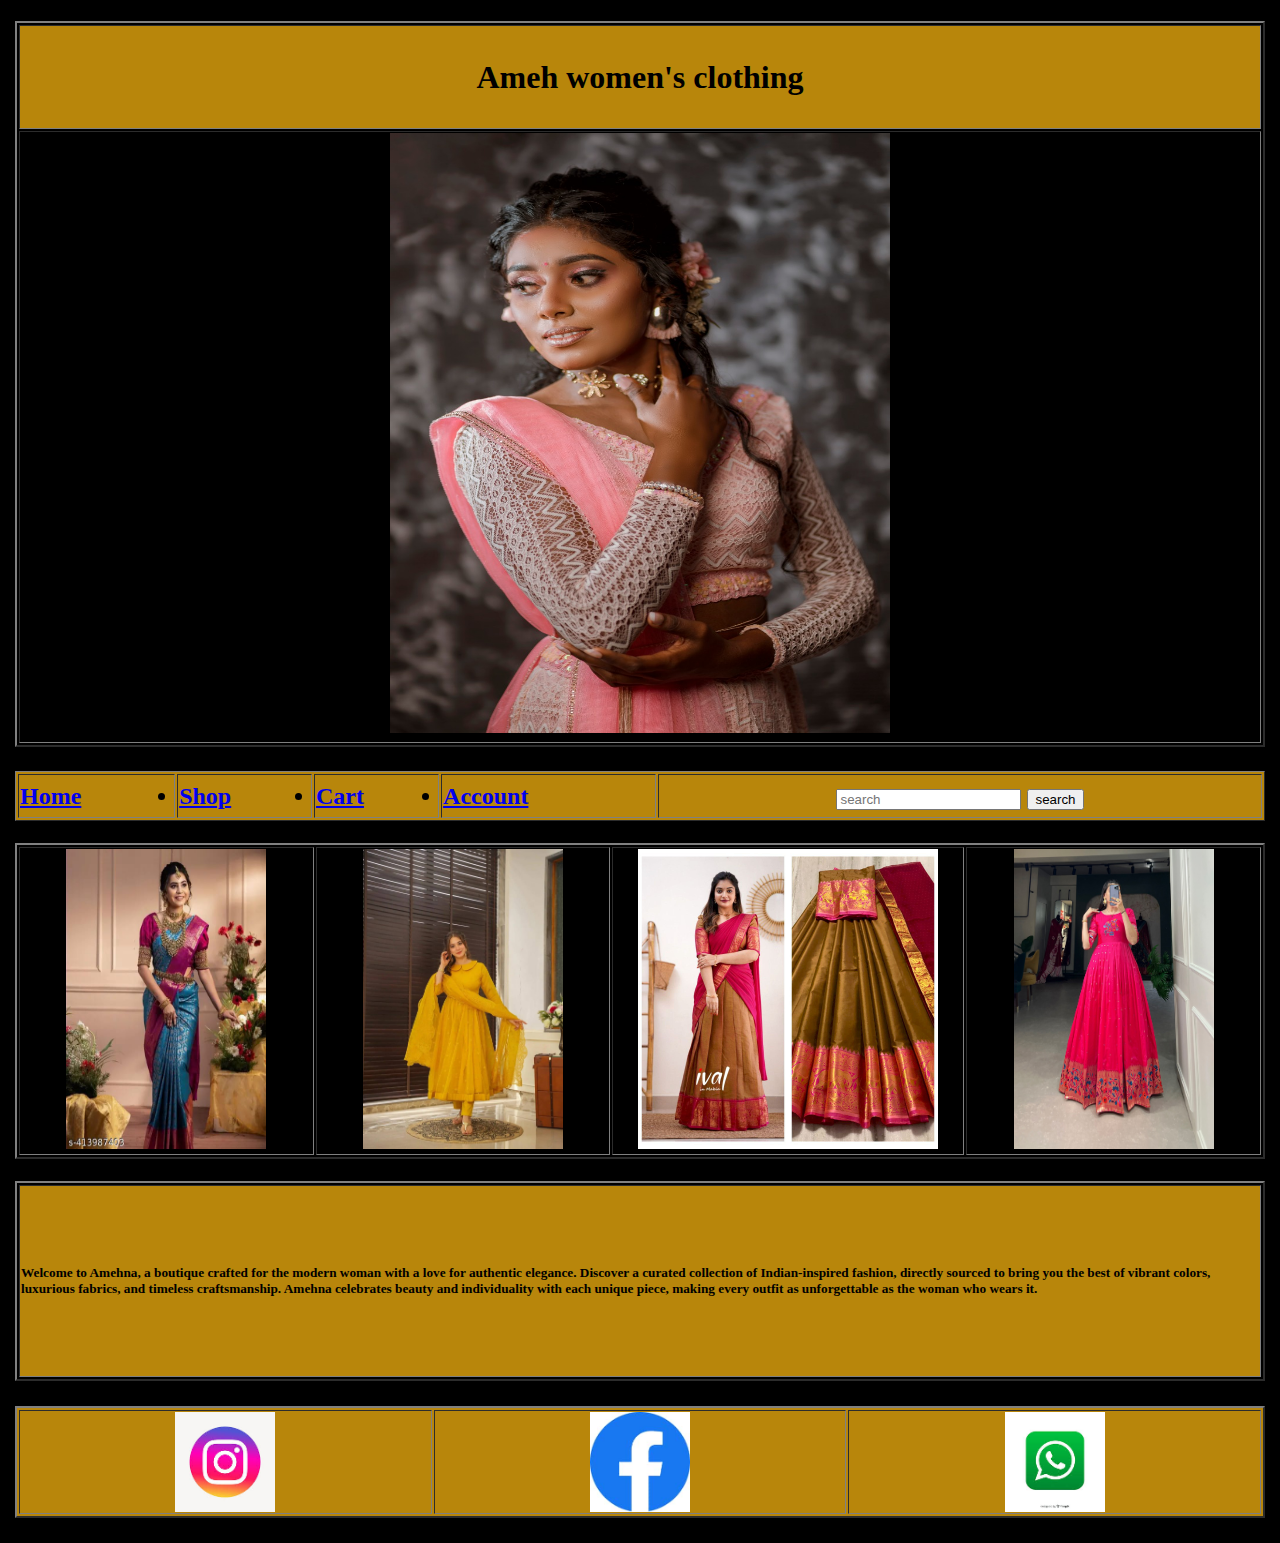
<file: index.html>
<!Doctype html>
<html>
<head>
<link rel="stylesheet"type="text/css" href="style.css">
<style>

</style>
   <title>home</title>
   
</head>

      <body bgcolor="black">
<h1>
    <table align="center" width="1250"height="300"border="2">
<tr>

		  <td align="center" bgcolor="darkgoldenrod" height="100">Ameh women's clothing</td>
	 
</tr>
<tr>
	      <td align="center" width="300"> <img src ="IMG-20220401-WA0043.jpg"height="600" width="500"> </td>

</tr>
	
</h1>
</table>

  
  
  <h2>
  
  <table align="center"  width="1250" height="50"border="1" bgcolor="darkgoldenrod">
  
  <nav class ="menu">
  
  <ul>
  <td> <li><a href="home.html"> Home</a></li></td>
  <td><li><a href="shop.html"> Shop</a></li></td>
  <td><li><a href="cart.html"> Cart</a></li></td>
  <td><li><a href="account.html"> Account</a></li></td>
  </ul>
  
  <td align="center" ><form class ="search-form">
  <input type="text"placeholder="search">
  <button>search</button>
  </form></td>
  
  </table>
  
  </nav>
  
  
  </h2>
  
  
 <h4>
  <table align="center" width="1250"height="300"border="2">
 <tr>
  <td align="center"width="250"><img src="IMG-20241113-WA0047.jpg"height="300" width="200"></td>
  <td align="center"width="250"><img src="IMG-20241113-WA0008.jpg"height="300" width="200"></td>
  <td align="center"width="250"><img src="IMG-20241113-WA0024.jpg"height="300" width="300"></td>
  <td align="center"width="250"><img src="IMG-20241113-WA0013.jpg"height="300" width="200"></td>
  

 </tr>

 </table>

 </h4>
 
 <h5>
  <table align="center" width="1250"height="200"border="2">
 <tr>
    <td align="letter-spacing" bgcolor="darkgoldenrod">Welcome to Amehna, a boutique crafted for the modern woman with a love for authentic elegance. 
      Discover a curated collection of Indian-inspired fashion, directly sourced to bring you the best of vibrant colors, luxurious fabrics, and timeless craftsmanship. 
      Amehna celebrates beauty and individuality with each unique piece, making every outfit as unforgettable as the woman who wears it.</td>
 </tr>
 </table>
 </h5>
 <h6>
  <table align="center" width="1250"height="100"border="2"bgcolor="darkgoldenrod">
  
 <tr>
  <td align="center"><a href="https://www.instagram.com/hemasalamon?igsh=zm1axfmdwfidnm1"><img src="IMG-20241114-WA0001.jpg"height="100" width="100" align="center" ></a></td>
  <td align="center"><a href="https://www.facebook.com/profile.php?id=100089652529800"><img src="IMG-20241114-WA0002.jpg"height="100" width="100" align="center"></a></td>
  <td align="center" ><a href="https://wa.me/0768426128"> <img src="IMG-20241114-WA0003.jpg"height="100" width="100"align="center"></a></td>
 </tr>
 </table>
 </h6>

</body>

</html>
</file>
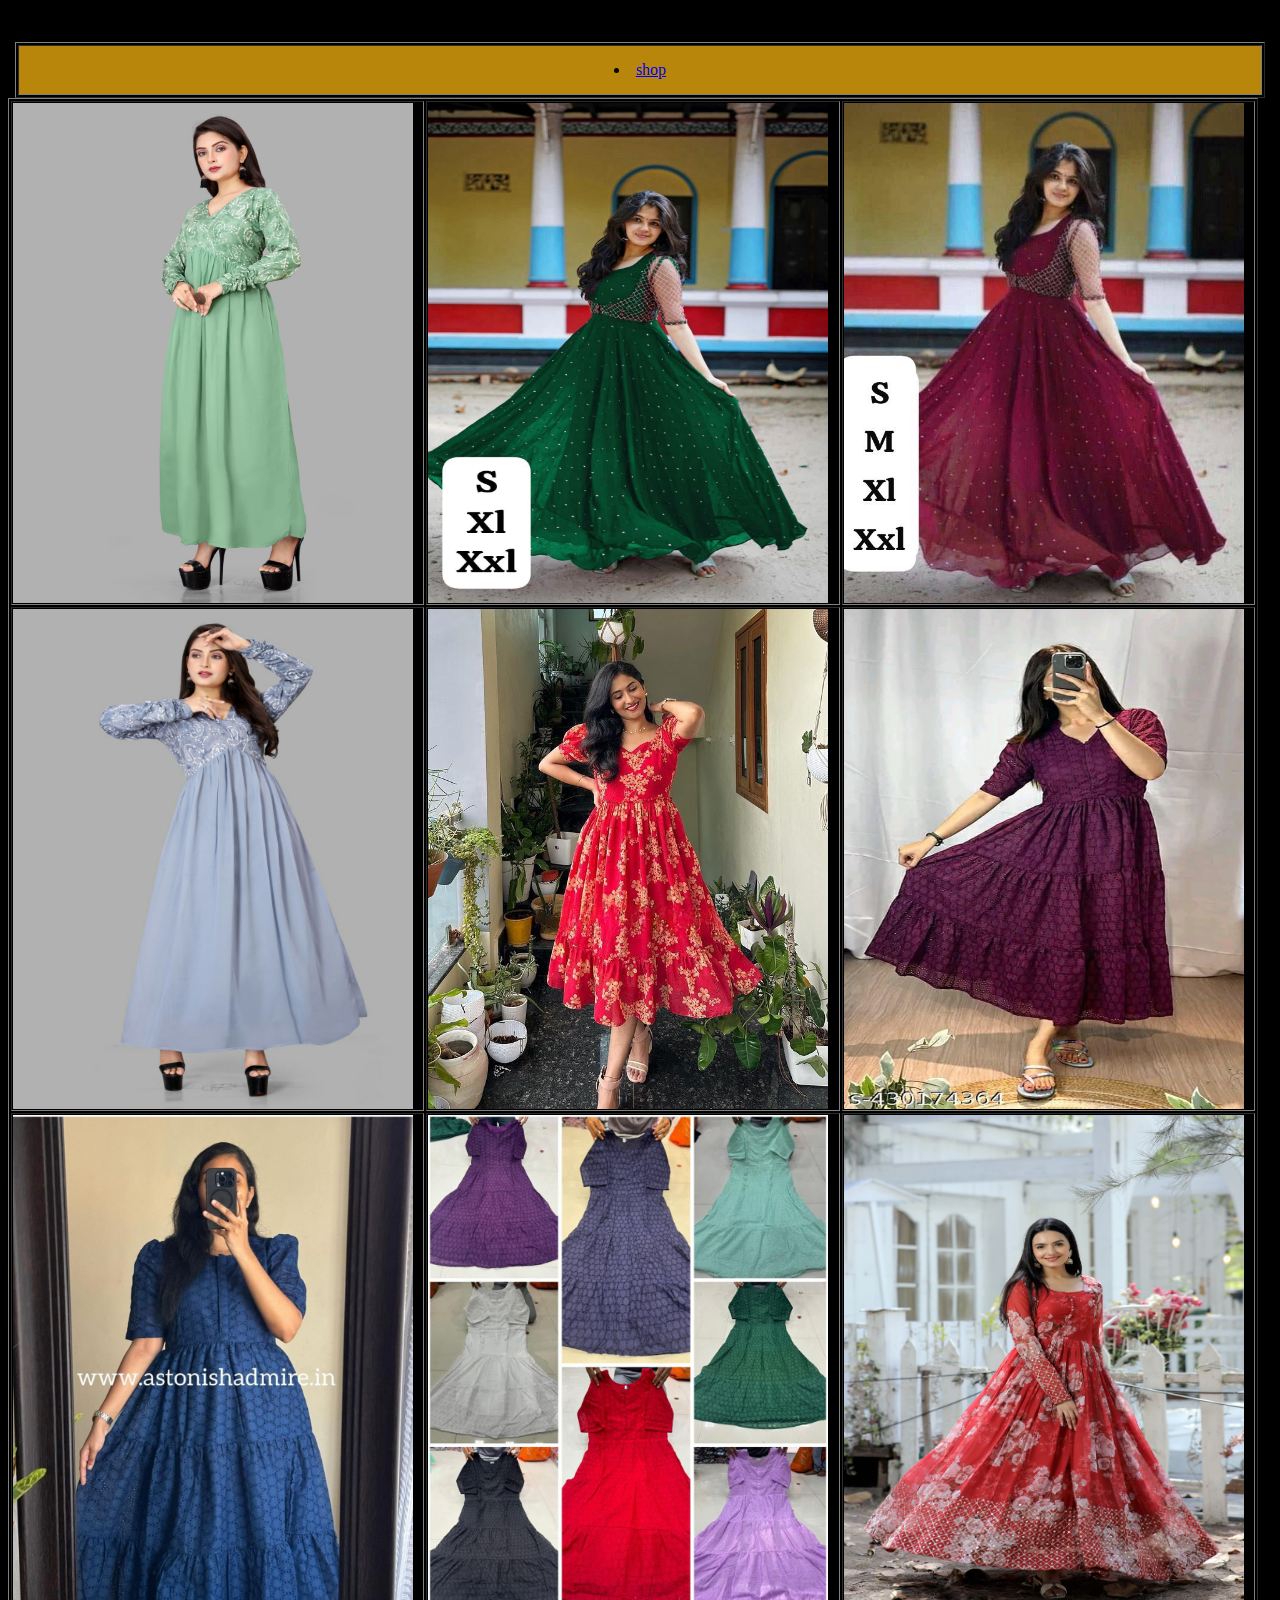
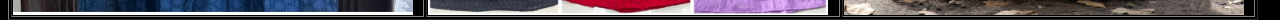
<file: frock.html>
<<!Doctype html>
<html>

      <body bgcolor="black">

<table align="center"width="1250" border="1" bgcolor="black">
  <nav class ="menu">
<ul>
<tr> 

<td align="center"width="100" height="50" bgcolor="darkgoldenrod"><li><a href="shop.html">shop</td>

</tr></ul>
</table>


  <table align="left"  width="1250" height="650"border="1">
<tr>
<td><img src="IMG-20241113-WA0064.jpg" height="500" width="400"></td>
<td><img src="IMG-20241113-WA0065.jpg" height="500" width="400"></td>
<td><img src="IMG-20241113-WA0066.jpg" height="500" width="400"></td>


</tr>
<tr>
<td><img src="IMG-20241113-WA0067.jpg" height="500" width="400"></td>
<td><img src="IMG-20241113-WA0068.jpg" height="500" width="400"></td>
<td><img src="IMG-20241113-WA0069.jpg" height="500" width="400"></td>

</tr>
<tr>
<td><img src="IMG-20241113-WA0070.jpg" height="500" width="400"></td>
<td><img src="IMG-20241113-WA0071.jpg" height="500" width="400"></td>
<td><img src="IMG-20241113-WA0072.jpg" height="500" width="400"></td>

</tr>






</table>












</body>








</html>
</file>
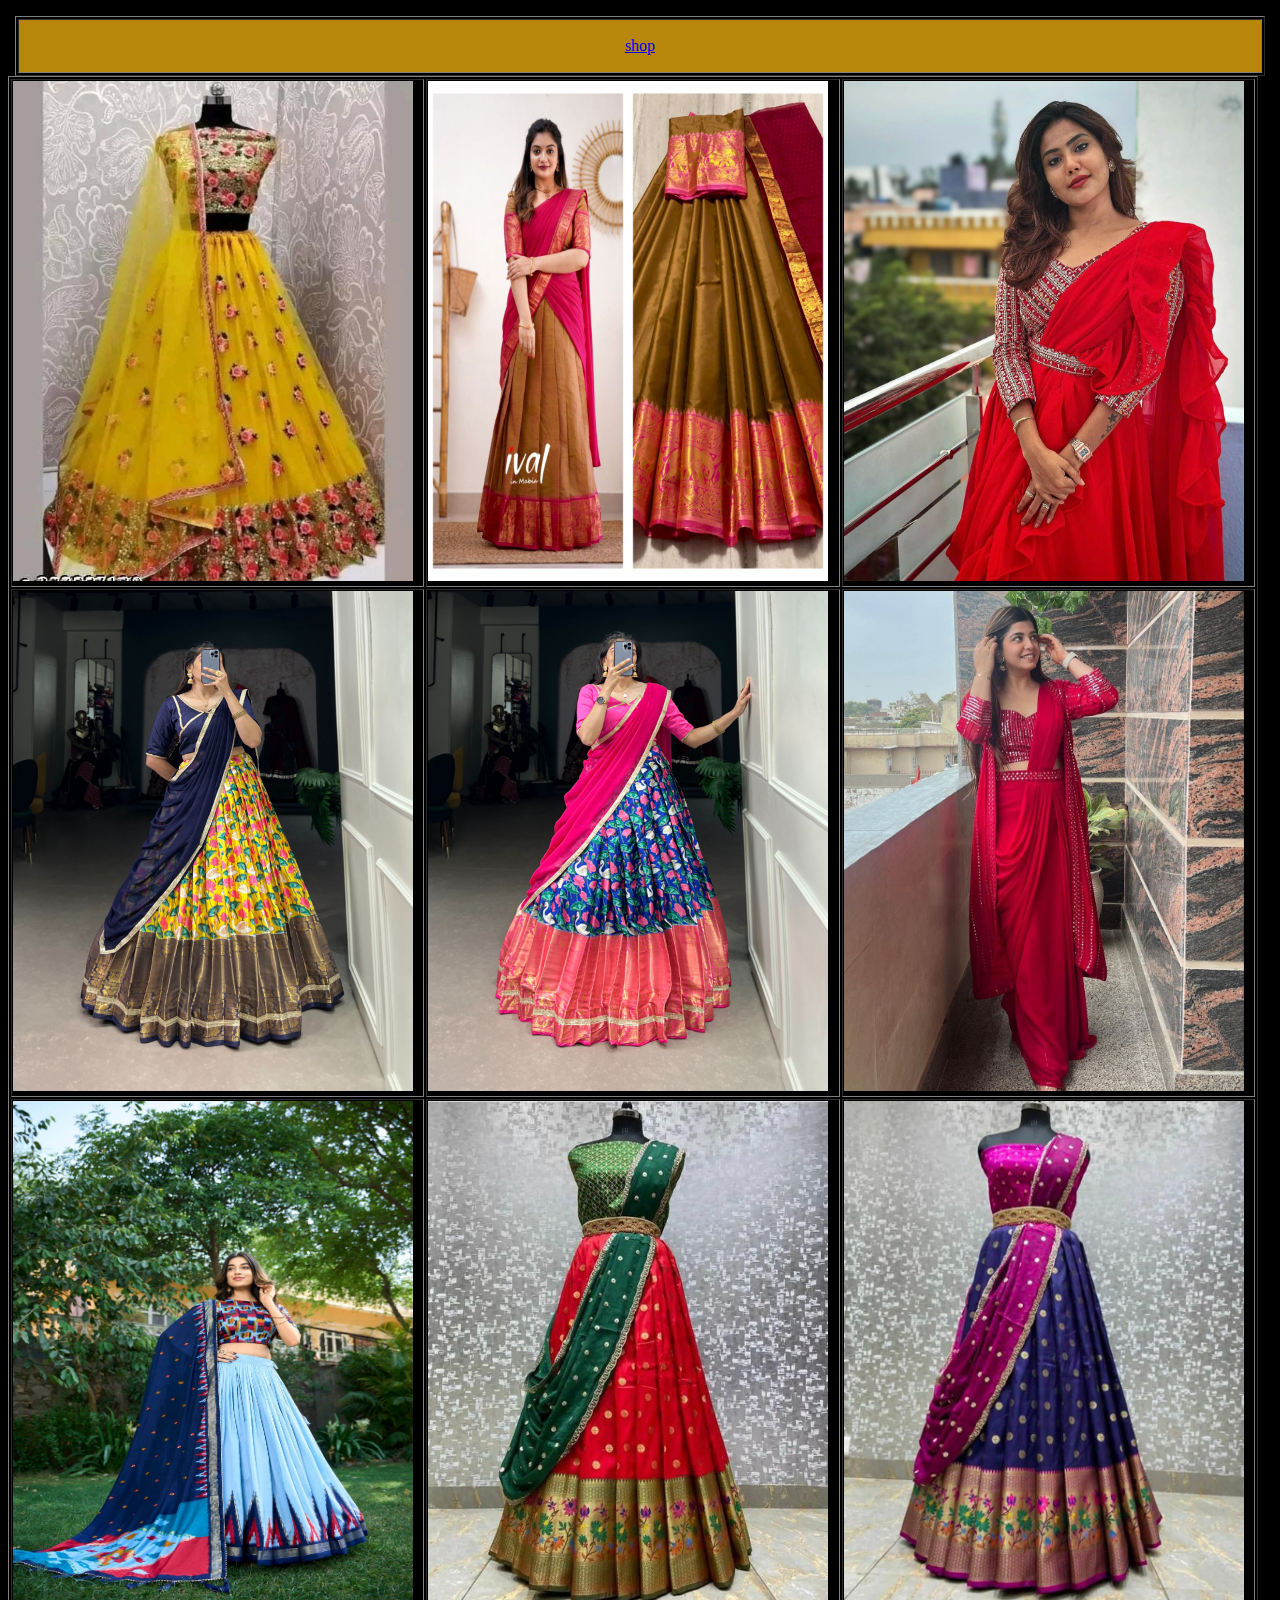
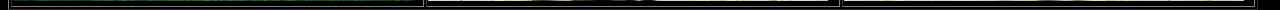
<file: lehanga.html>
<!Doctype html>
<html>

      <body bgcolor="black">

<table align="center"width="1250" border="1" bgcolor="black">
  <nav class ="menu">
<ul>
<tr> 

<td align="center"width="100" height="50" bgcolor="darkgoldenrod"><li><a href="shop.html">shop</td>

</tr></ul>
</table>


  <table align="left"  width="1250" height="650"border="1">
<tr>
<td><img src="IMG-20241113-WA0037.jpg" height="500" width="400"></td>
<td><img src="IMG-20241113-WA0024.jpg" height="500" width="400"></td>
<td><img src="IMG-20241113-WA0033.jpg" height="500" width="400"></td>


</tr>
<tr>
<td><img src="IMG-20241113-WA0048.jpg" height="500" width="400"></td>
<td><img src="IMG-20241113-WA0049.jpg" height="500" width="400"></td>
<td><img src="IMG-20241113-WA0050.jpg" height="500" width="400"></td>


</tr>
<tr>
<td><img src="IMG-20241113-WA0053.jpg" height="500" width="400"></td>
<td><img src="IMG-20241113-WA0051.jpg" height="500" width="400"></td>
<td><img src="IMG-20241113-WA0052.jpg" height="500" width="400"></td>


</tr>






</table>












</body>








</html>
</file>
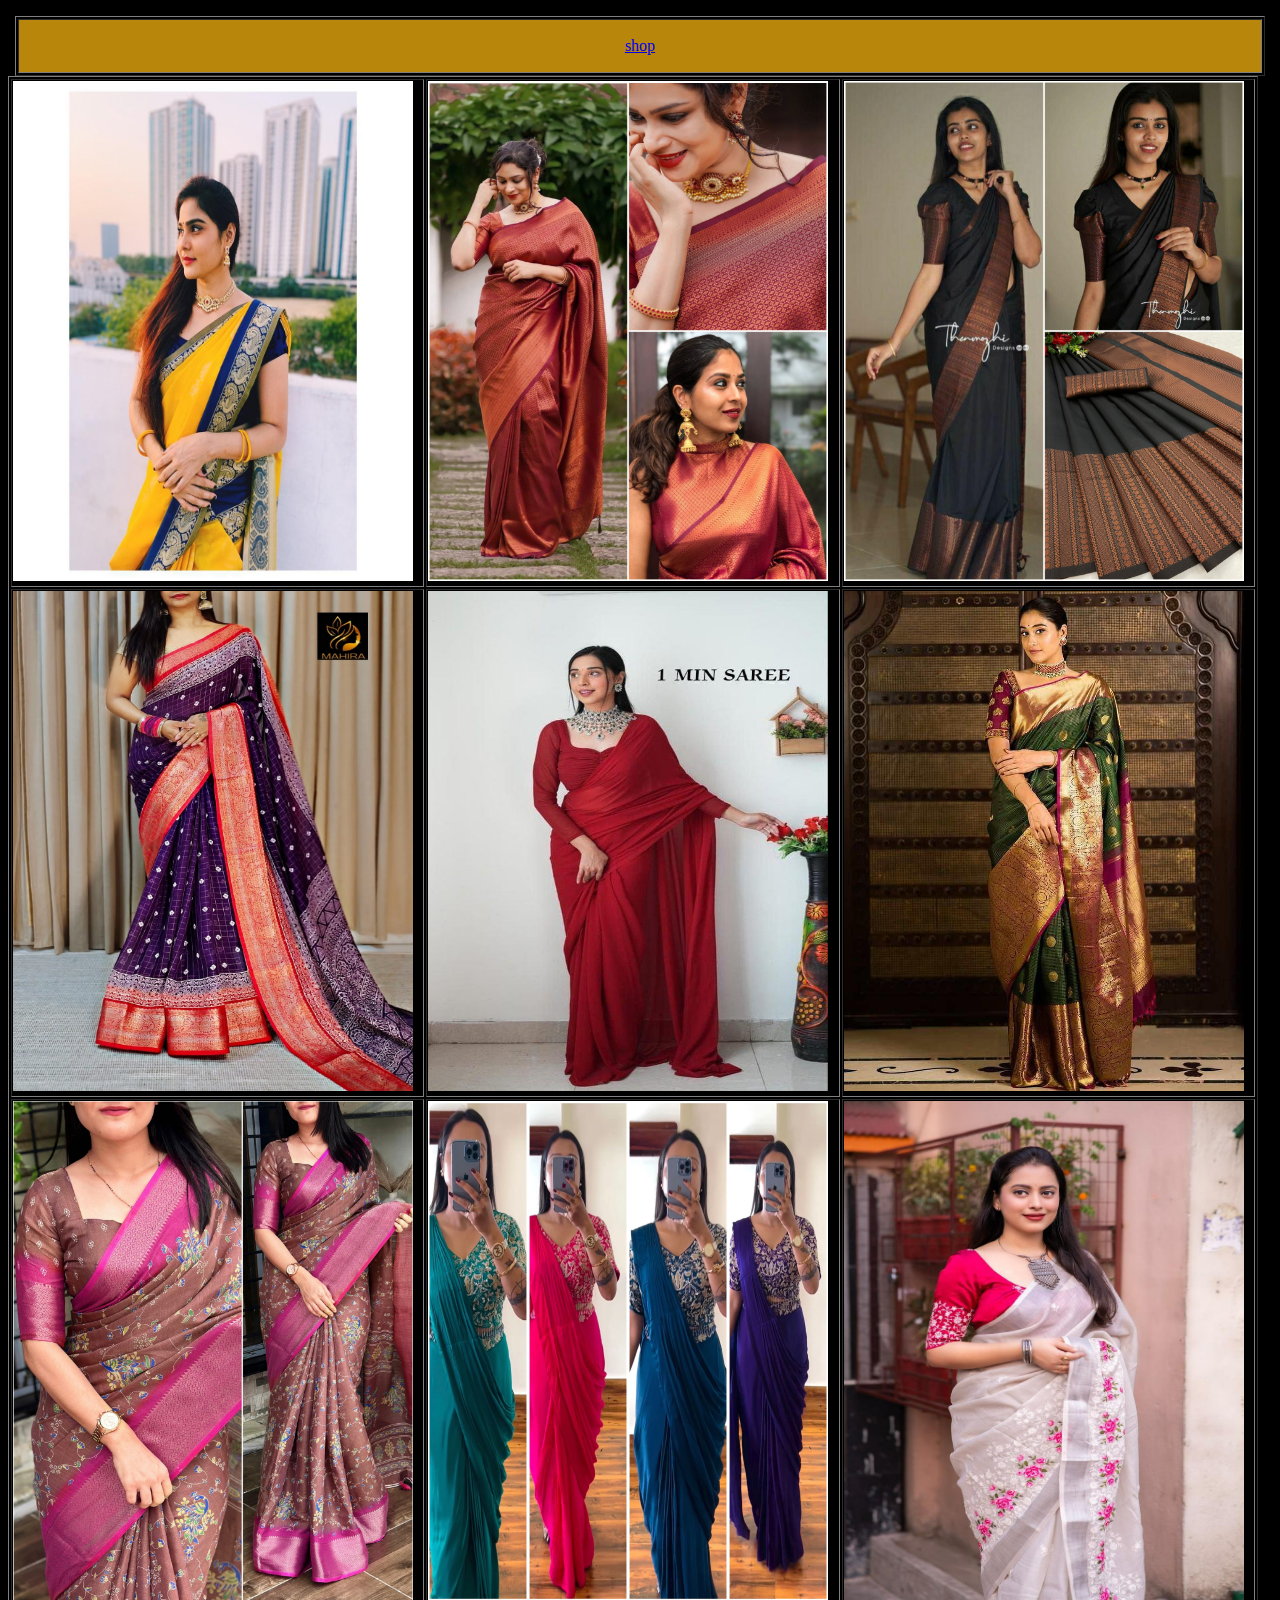
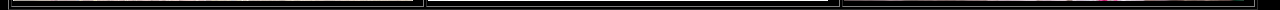
<file: saree.html>
<!Doctype html>
<html>

      <body bgcolor="black">
<table align="center"width="1250" border="1">
  <nav class ="menu">
<ul>
<tr> 

<td align="center"width="100" height="50" bgcolor="darkgoldenrod"><li><a href="shop.html">shop</td>

</tr></ul>
</table>


  <table align="left"  width="1250" height="650"border="1">
<tr>
<td><img src="IMG-20241113-WA0054.jpg" height="500" width="400"></td>
<td><img src="IMG-20241113-WA0055.jpg" height="500" width="400"></td>
<td><img src="IMG-20241113-WA0056.jpg" height="500" width="400"></td>


</tr>
<tr>
<td><img src="IMG-20241113-WA0057.jpg" height="500" width="400"></td>
<td><img src="IMG-20241113-WA0058.jpg" height="500" width="400"></td>
<td><img src="IMG-20241113-WA0059.jpg" height="500" width="400"></td>


</tr>
<tr>
<td><img src="IMG-20241113-WA0060.jpg" height="500" width="400"></td>
<td><img src="IMG-20241113-WA0063.jpg" height="500" width="400"></td>
<td><img src="IMG-20241113-WA0062.jpg" height="500" width="400"></td>


</tr>






</table>












</body>








</html>
</file>
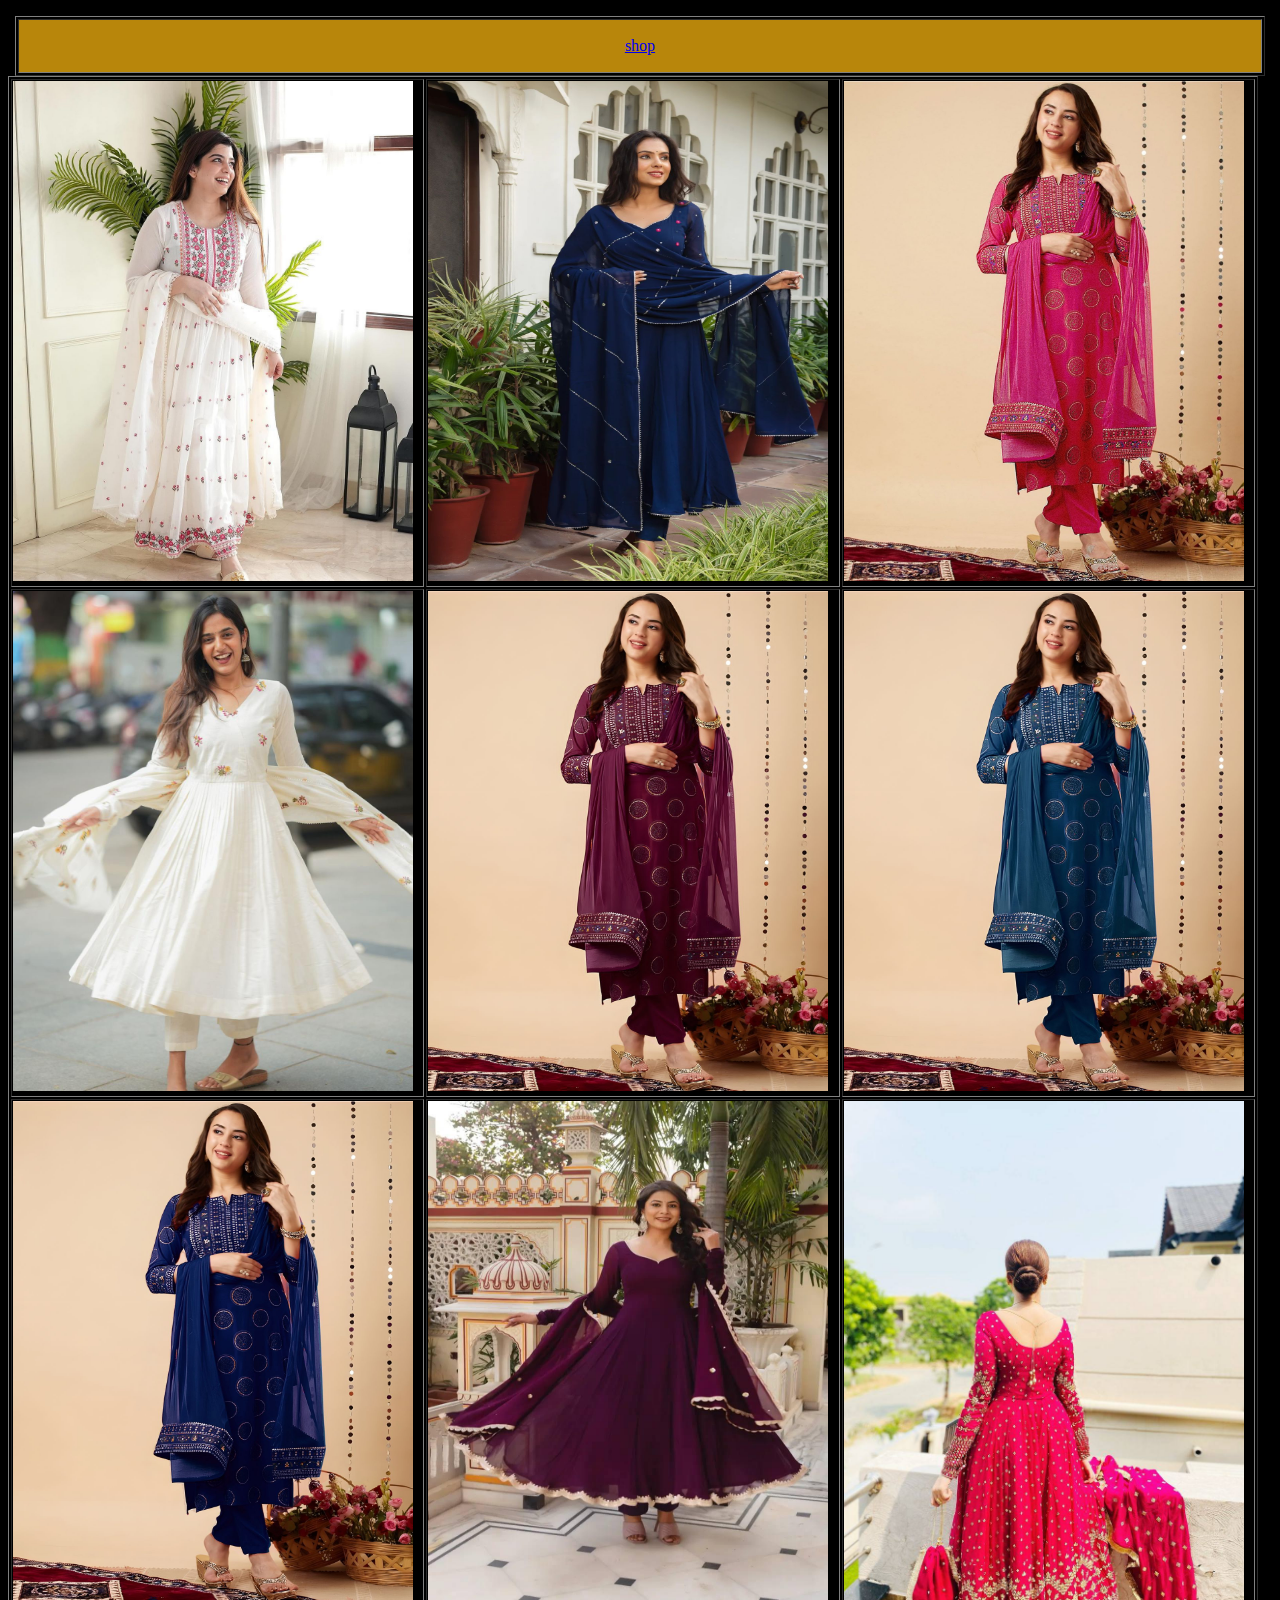
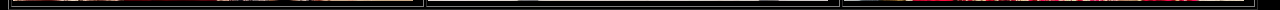
<file: shalware.html>
<!Doctype html>
<html>

      <body bgcolor="black">

<table align="center"width="1250" border="1" bgcolor="black">
  <nav class ="menu">
<ul>
<tr> 

<td align="center"width="100" height="50" bgcolor="darkgoldenrod"><li><a href="shop.html">shop</td>

</tr></ul>
</table>


  <table align="left"  width="1250" height="650"border="1">
<tr>
<td><img src="IMG-20241113-WA0034.jpg" height="500" width="400"></td>
<td><img src="IMG-20241113-WA0035.jpg" height="500" width="400"></td>
<td><img src="IMG-20241113-WA0038.jpg" height="500" width="400"></td>

</tr>
<tr>
<td><img src="IMG-20241113-WA0036.jpg" height="500" width="400"></td>
<td><img src="IMG-20241113-WA0039.jpg" height="500" width="400"></td>
<td><img src="IMG-20241113-WA0040.jpg" height="500" width="400"></td>

</tr>
<tr>
<td><img src="IMG-20241113-WA0041.jpg" height="500" width="400"></td>
<td><img src="IMG-20241113-WA0042.jpg" height="500" width="400"></td>
<td><img src="IMG-20241113-WA0043.jpg" height="500" width="400"></td>

</tr>






</table>












</body>








</html>
</file>
<file: style.css>
<!Doctype html>
body{
     background-color:black;
	 }
	 
.menu class nav{
     background-color:gold;
	 text-align:center;
	 }
p   {
	 font-family:;
	 font-size:20px;
	 
	 
	 
	 }
</file>
